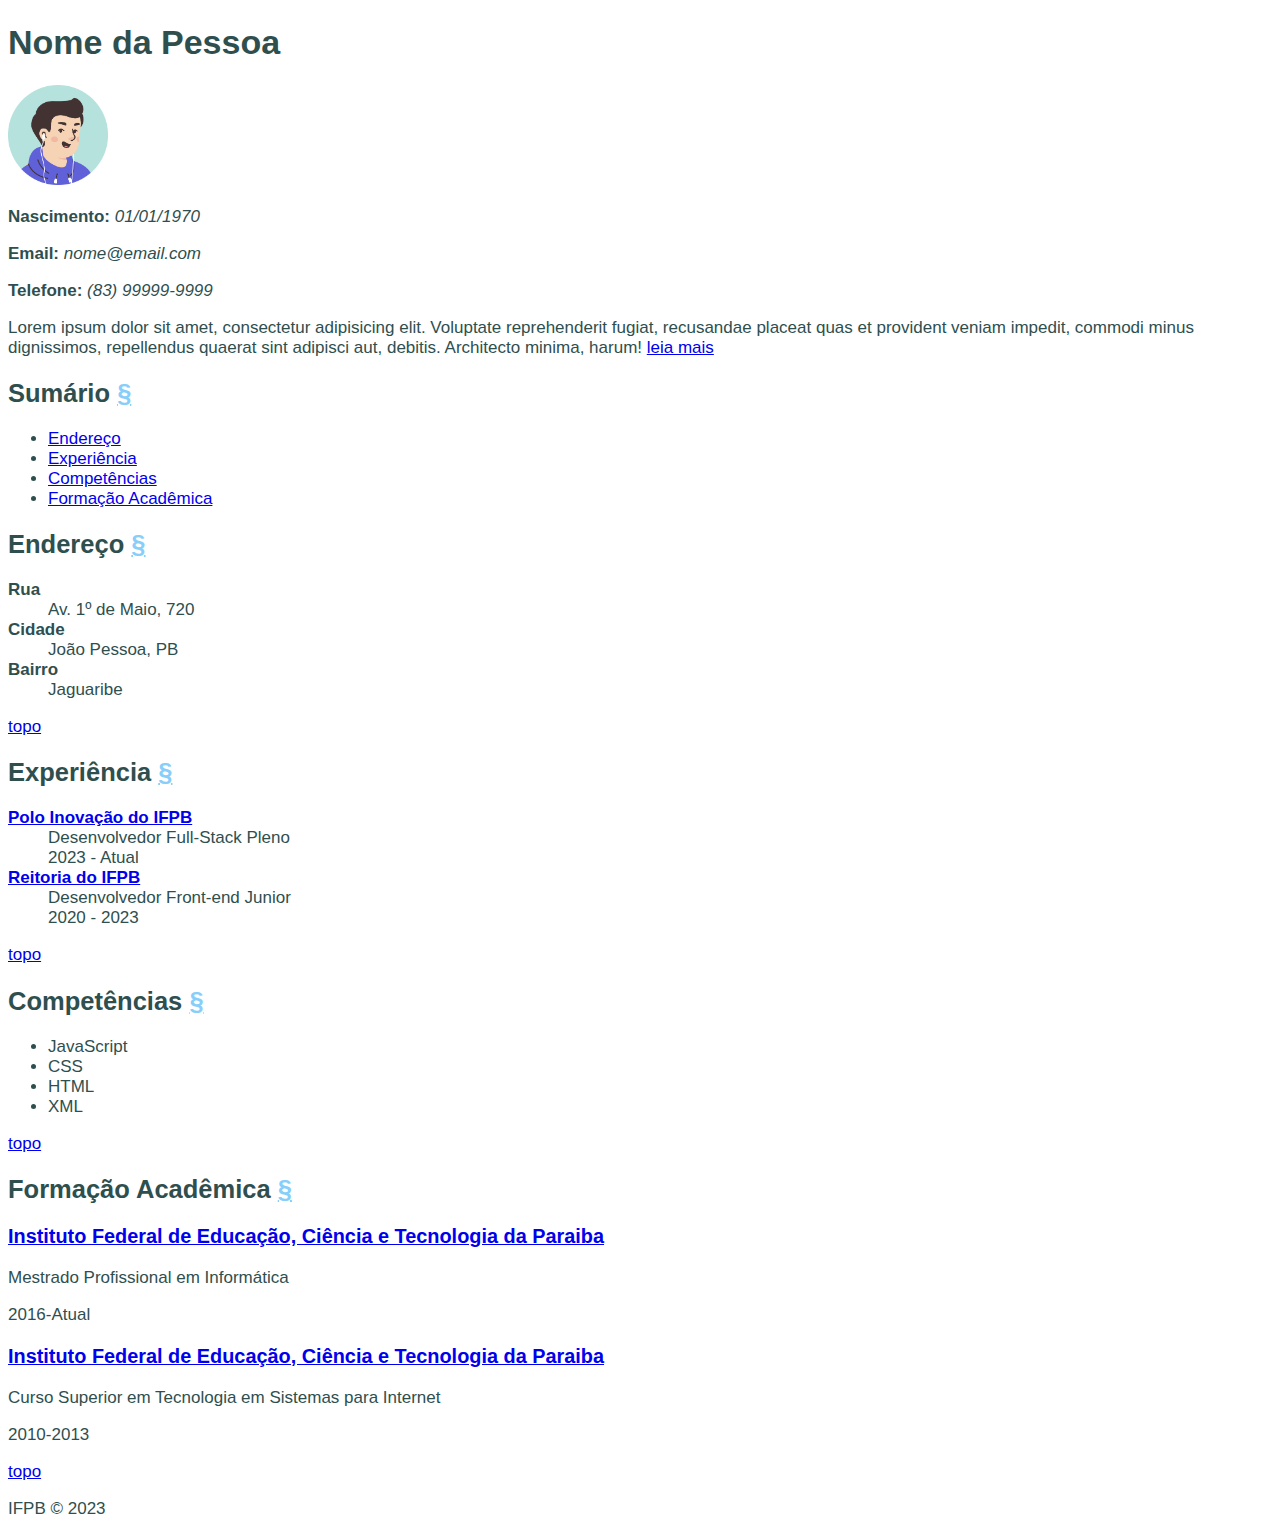
<file: curriculum-estilo/index.html>
<!DOCTYPE html>
<html lang="en">
  <head>
    <meta charset="UTF-8" />
    <title>Document</title>
    <link rel="stylesheet" href="css/style.css" />
  </head>
  <body>
    <div id="article">
      <h1 id="person" class="text-center">
        Nome da Pessoa <a href="#person">§</a>
      </h1>
      <img src="img/avatar.png" alt="Imagem de perfil" width="100px" />
      <p><b>Nascimento:</b> <i>01/01/1970</i></p>
      <p><b>Email:</b> <i>nome@email.com</i></p>
      <p><b>Telefone:</b> <i>(83) 99999-9999</i></p>
      <p>
        Lorem ipsum dolor sit amet, consectetur adipisicing elit. Voluptate
        reprehenderit fugiat, recusandae placeat quas et provident veniam
        impedit, commodi minus dignissimos, repellendus quaerat sint adipisci
        aut, debitis. Architecto minima, harum!
        <a href="pages/resumo.html">leia mais</a>
      </p>
      <h2 id="sumario">Sumário <a href="#sumario">§</a></h2>
      <ul>
        <li><a href="#endereco">Endereço</a></li>
        <li><a href="#experiencia">Experiência</a></li>
        <li><a href="#competencia">Competências</a></li>
        <li><a href="#formacao">Formação Acadêmica</a></li>
      </ul>

      <h2 id="endereco">Endereço <a href="#endereco">§</a></h2>
      <dl>
        <dt><b>Rua</b></dt>
        <dd>Av. 1º de Maio, 720</dd>
        <dt><b>Cidade</b></dt>
        <dd>João Pessoa, PB</dd>
        <dt><b>Bairro</b></dt>
        <dd>Jaguaribe</dd>
      </dl>
      <p><a href="#">topo</a></p>

      <h2 id="experiencia">Experiência <a href="#experiencia">§</a></h2>
      <dl>
        <dt>
          <b>
            <a href="https://www.ifpb.edu.br/polodeinovacao">
              Polo Inovação do IFPB
            </a>
          </b>
        </dt>
        <dd>Desenvolvedor Full-Stack Pleno</dd>
        <dd>2023 - Atual</dd>
        <dt>
          <b>
            <a href="https://www.ifpb.edu.br/"> Reitoria do IFPB </a>
          </b>
        </dt>
        <dd>Desenvolvedor Front-end Junior</dd>
        <dd>2020 - 2023</dd>
      </dl>
      <p><a href="#">topo</a></p>

      <h2 id="habilidades">Competências <a href="#habilidades">§</a></h2>
      <ul>
        <li>JavaScript</li>
        <li>CSS</li>
        <li>HTML</li>
        <li>XML</li>
      </ul>
      <p><a href="#">topo</a></p>

      <h2 id="formacao">Formação Acadêmica <a href="#formacao">§</a></h2>
      <h3>
        <a href="http://www.ifpb.edu.br/">
          Instituto Federal de Educação, Ciência e Tecnologia da Paraiba
        </a>
      </h3>
      <p>Mestrado Profissional em Informática</p>
      <p>2016-Atual</p>
      <h3>
        <a href="http://www.ifpb.edu.br/">
          Instituto Federal de Educação, Ciência e Tecnologia da Paraiba
        </a>
      </h3>
      <p>Curso Superior em Tecnologia em Sistemas para Internet</p>
      <p>2010-2013</p>
      <p><a href="#">topo</a></p>
    </div>
    <div id="footer">
      <p id="copyright" class="text-center">IFPB &copy; 2023</p>
    </div>
  </body>
</html>
</file>
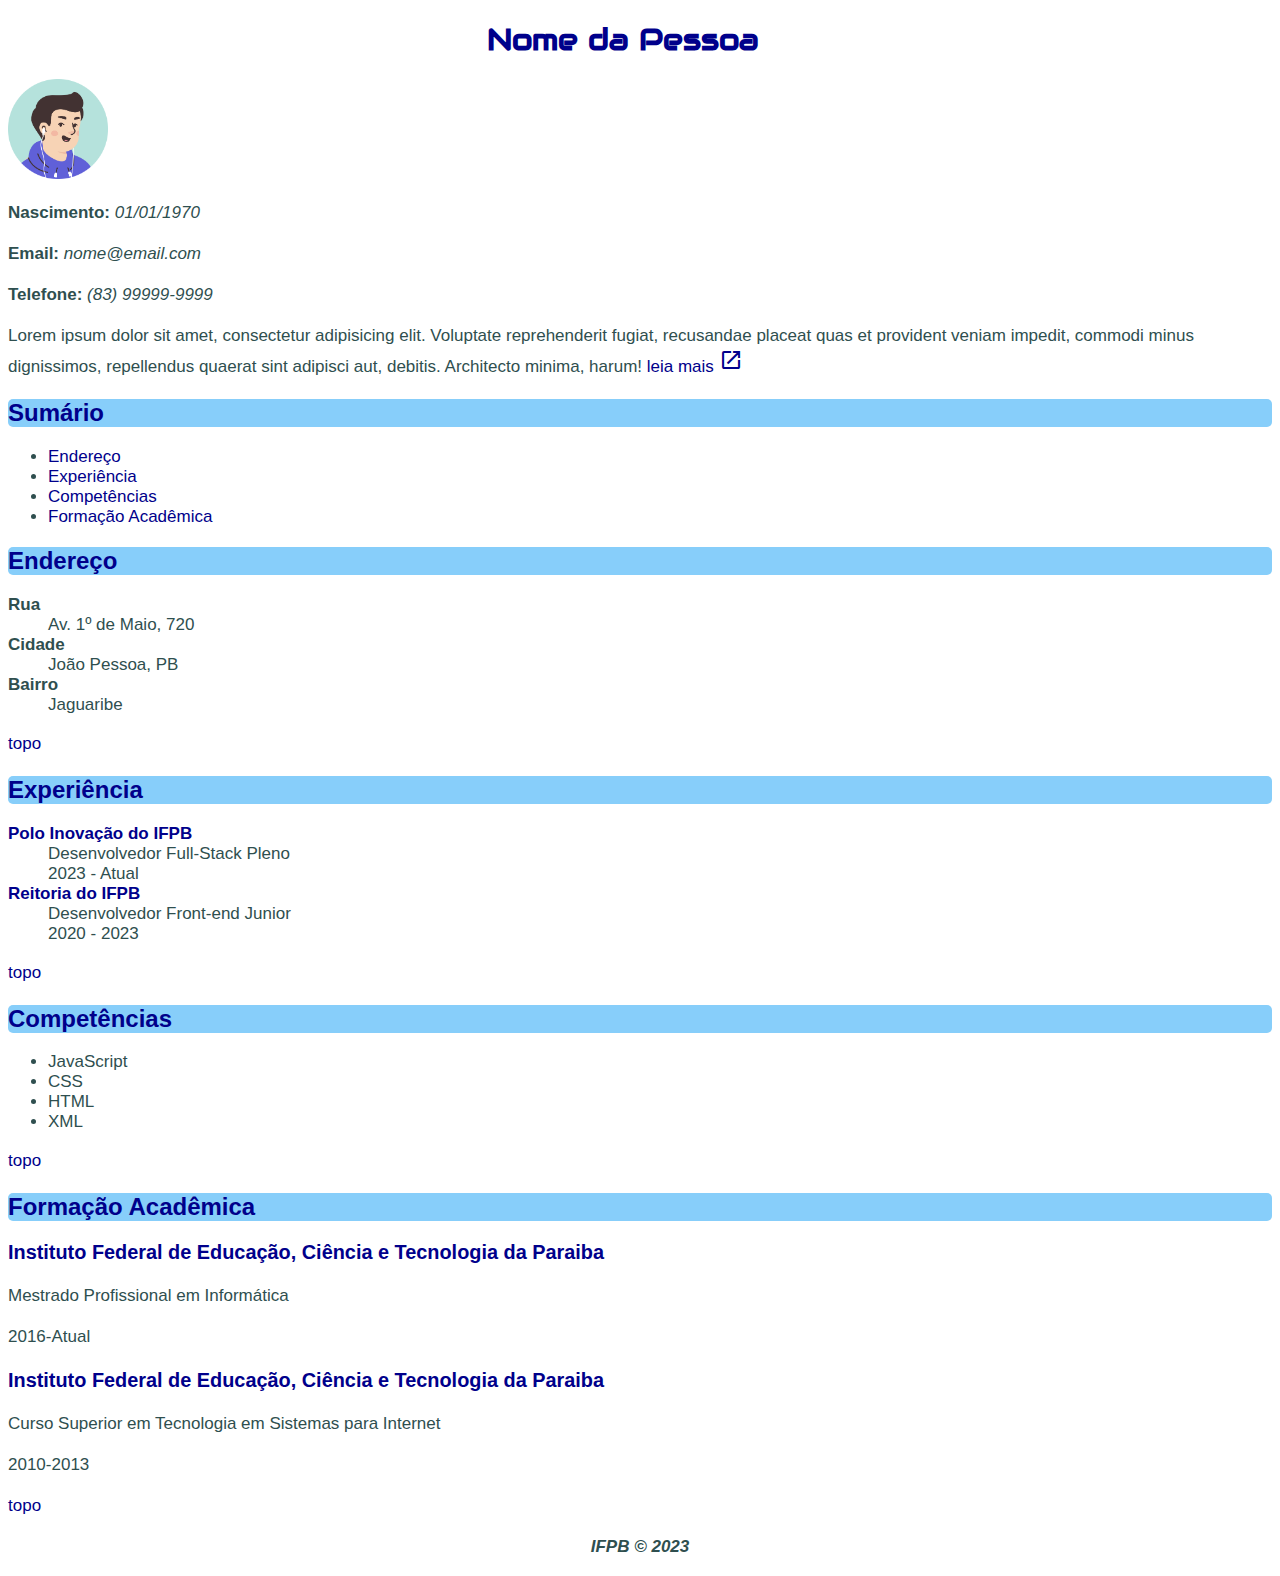
<file: exercise-web-fonts-icons/index.html>
<!DOCTYPE html>
<html lang="en">
  <head>
    <meta charset="UTF-8" />
    <title>Document</title>
    <link rel="stylesheet" href="css/style.css" />

    <!-- Código referenciando a fonte Audiowide -->
    <link rel="preconnect" href="https://fonts.googleapis.com">
    <link rel="preconnect" href="https://fonts.gstatic.com" crossorigin>
    <link href="https://fonts.googleapis.com/css2?family=Audiowide&display=swap" rel="stylesheet">

    <link href="https://fonts.googleapis.com/icon?family=Material+Icons"
      rel="stylesheet">

      <link rel="stylesheet" href="https://cdnjs.cloudflare.com/ajax/libs/font-awesome/6.7.1/css/all.min.css" integrity="sha512-5Hs3dF2AEPkpNAR7UiOHba+lRSJNeM2ECkwxUIxC1Q/FLycGTbNapWXB4tP889k5T5Ju8fs4b1P5z/iB4nMfSQ==" crossorigin="anonymous" referrerpolicy="no-referrer" />
  </head>
  <body>
    <div id="article">
      <h1 id="person" class="text-center">
        Nome da Pessoa <a href="#person">§</a>
      </h1>
      <img src="img/avatar.png" alt="Imagem de perfil" width="100px" />
      <p><b>Nascimento:</b> <i>01/01/1970</i></p>
      <p><b>Email:</b> <i>nome@email.com</i></p>
      <p><b>Telefone:</b> <i>(83) 99999-9999</i></p>
      <p>
        Lorem ipsum dolor sit amet, consectetur adipisicing elit. Voluptate
        reprehenderit fugiat, recusandae placeat quas et provident veniam
        impedit, commodi minus dignissimos, repellendus quaerat sint adipisci
        aut, debitis. Architecto minima, harum!
        <a href="pages/resumo.html">leia mais 
          <span class="material-icons fs-1rem">
            launch
          </span>
        </a>
      </p>

      <h2 id="sumario">Sumário <a href="#sumario">§</a></h2>
      <ul>
        <li><a href="#endereco">Endereço</a></li>
        <li><a href="#experiencia">Experiência</a></li>
        <li><a href="#competencia">Competências</a></li>
        <li><a href="#formacao">Formação Acadêmica</a></li>
      </ul>

      <h2 id="endereco">Endereço <a href="#endereco">§</a></h2>
      <dl>
        <dt><b>Rua</b></dt>
        <dd>Av. 1º de Maio, 720</dd>
        <dt><b>Cidade</b></dt>
        <dd>João Pessoa, PB</dd>
        <dt><b>Bairro</b></dt>
        <dd>Jaguaribe</dd>
      </dl>
      <p><a href="#" class="topo">topo</a></p>

      <h2 id="experiencia">Experiência <a href="#experiencia">§</a></h2>
      <dl>
        <dt>
          <b>
            <a href="https://www.ifpb.edu.br/polodeinovacao">
              Polo Inovação do IFPB
            </a>
          </b>
        </dt>
        <dd>Desenvolvedor Full-Stack Pleno</dd>
        <dd>2023 - Atual</dd>
        <dt>
          <b>
            <a href="https://www.ifpb.edu.br/"> Reitoria do IFPB </a>
          </b>
        </dt>
        <dd>Desenvolvedor Front-end Junior</dd>
        <dd>2020 - 2023</dd>
      </dl>
      <p><a href="#" class="topo">topo</a></p>

      <h2 id="habilidades">Competências <a href="#habilidades">§</a></h2>
      <ul>
        <li>JavaScript</li>
        <li>CSS</li>
        <li>HTML</li>
        <li>XML</li>
      </ul>
      <p><a href="#" class="topo">topo</a></p>

      <h2 id="formacao">Formação Acadêmica <a href="#formacao">§</a></h2>
      <h3>
        <a href="http://www.ifpb.edu.br/">
          Instituto Federal de Educação, Ciência e Tecnologia da Paraiba
        </a>
      </h3>
      <p>Mestrado Profissional em Informática</p>
      <p>2016-Atual</p>
      <h3>
        <a href="http://www.ifpb.edu.br/">
          Instituto Federal de Educação, Ciência e Tecnologia da Paraiba
        </a>
      </h3>
      <p>Curso Superior em Tecnologia em Sistemas para Internet</p>
      <p>2010-2013</p>
      <p><a href="#" class="topo">topo</a></p>
    </div>
    <div id="footer">
      <div id="social">
        <a href="#"><i class="fa-brands fa-square-facebook color-navy"></i></a>
        <a href="#"><i class="fa-brands fa-square-twitter color-dodgerblue"></i></a>
        <a href="#"><i class="fa-brands fa-linkedin color-navy"></i></a>
      </div>
      <p id="copyright" class="text-center">IFPB &copy; 2023</p>
    </div>
  </body>
</html>
</file>
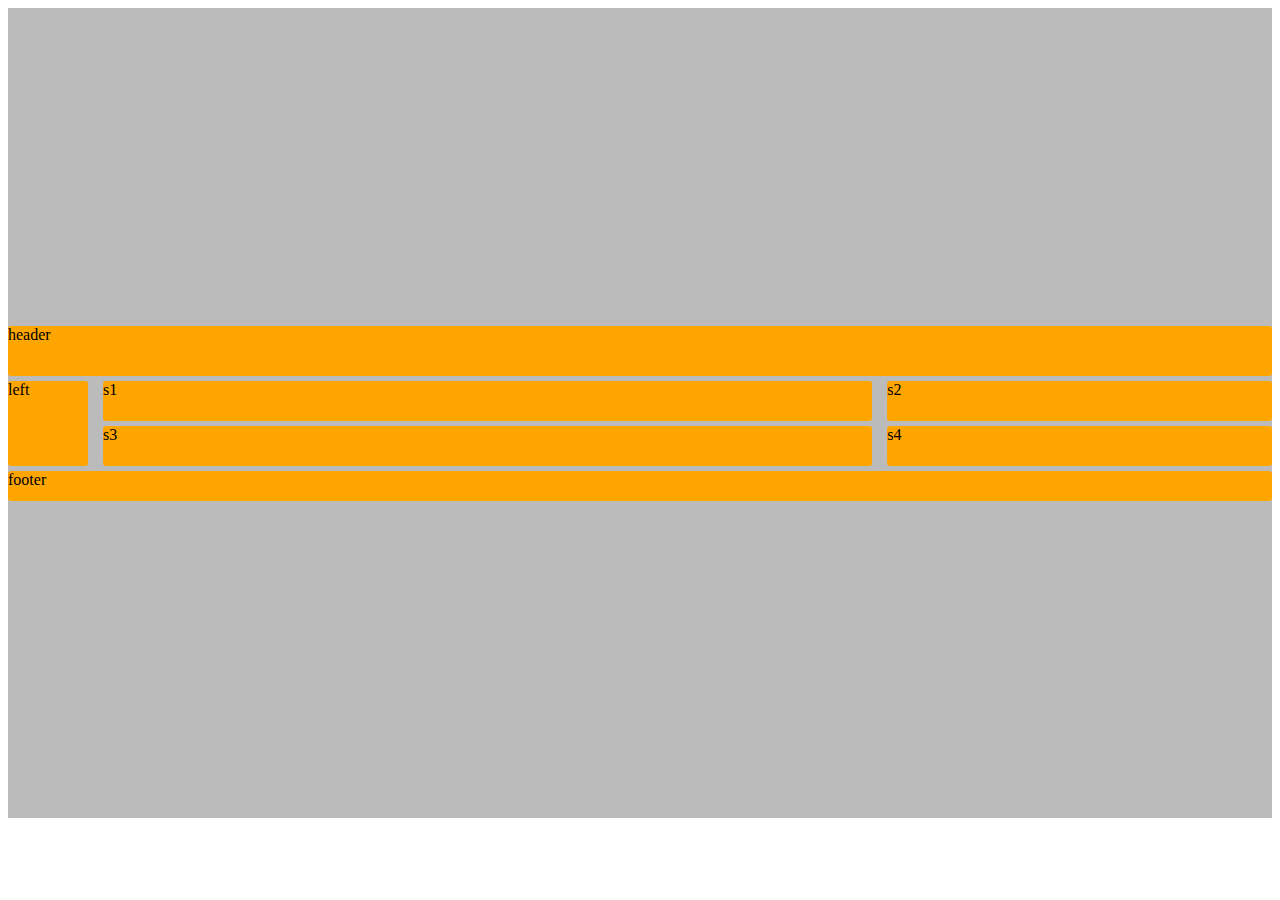
<file: grid-layout/index.html>
<!DOCTYPE html>
<html lang="en">
<head>
    <meta charset="UTF-8">
    <meta http-equiv="X-UA-Compatible" content="IE=edge">
    <meta name="viewport" content="width=device-width, initial-scale=1.0">
    <title>Document</title>

    <style>
        main {
            background-color: #bbb;
            display: grid;

            grid-template-columns: 80px 2fr 1fr;
            grid-template-rows: 50px 40px 40px 30px;

            justify-content: center;
            justify-items: stretch;

            align-content: center;
            align-items: stretch;

            grid-template-areas: 
              "header header header"
              "left s1 s2"
              "left s3 s4"
              "footer footer footer"
            ;

            gap: 5px 15px;

            grid-auto-rows: 100px;

            height: 90vh; /* vh => viewport height */
        }

        div {
            background-color: orange;

            border-radius: 3px;
        }

        #container > h1 {
            background-color: green;
        }

        .first {
            grid-row: 1 / 2;

            grid-column: 1 / 2;
        }

        .span-div-6 {
            grid-row: 2 / 4;
            grid-column: 3 / 4;
        }

        .span-div-7 {
            grid-column: 1 / span 2;
        }

        .header {
            grid-area: header;
        }

        .left {
            grid-area: left;
        }

        .footer {
            grid-area: footer;
        }
    </style>
</head>
<body>
    <main id="container">
        <div class="header">header</div>
        <div class="left">left</div>
        <div>s1</div>
        <div>s2</div>
        <div>s3</div>
        <div>s4</div>
        <div class="footer">footer</div>
    </main>
</body>
</html>
</file>
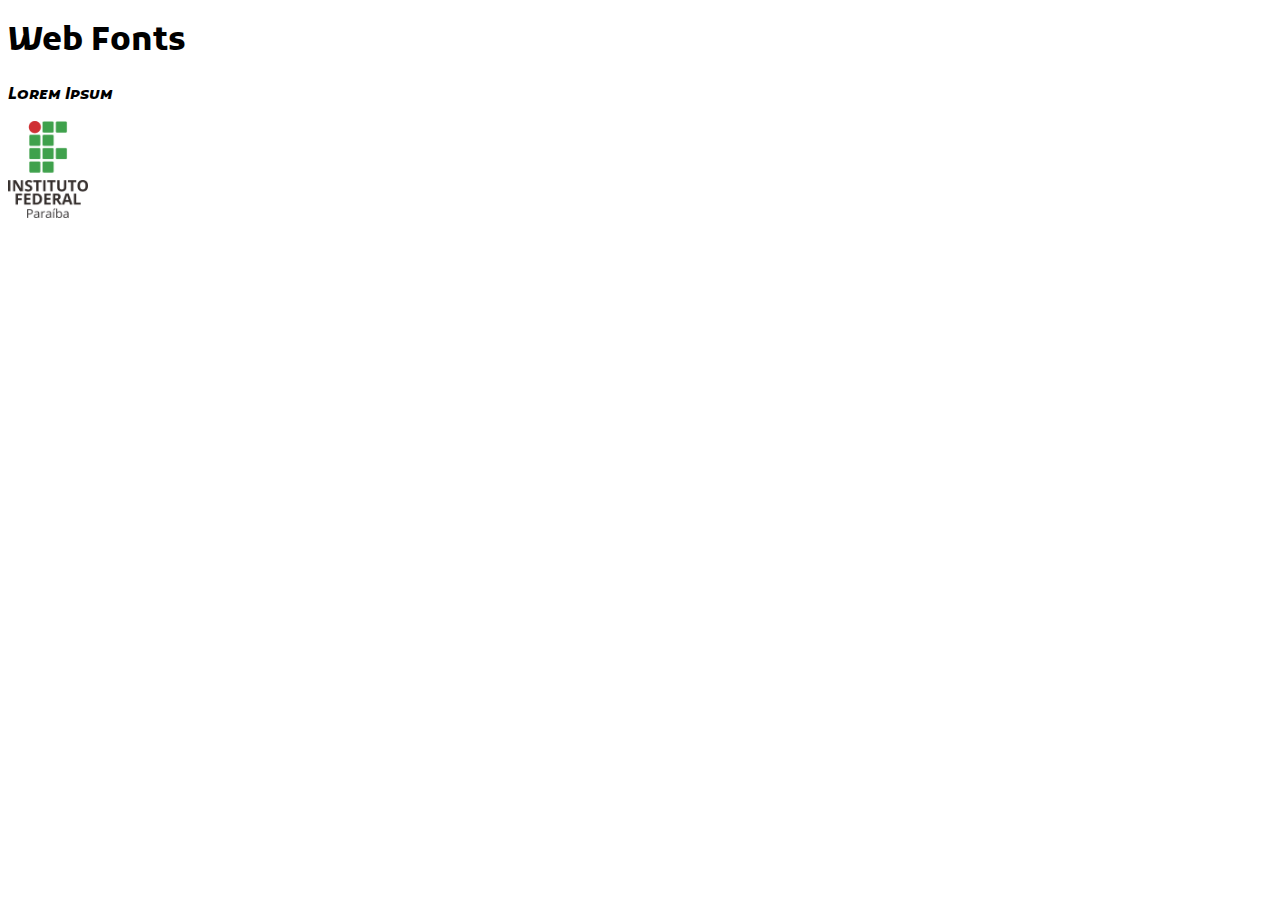
<file: web-fontes/index.html>
<!DOCTYPE html>
<html lang="en">

<head>
    <meta charset="UTF-8">
    <meta http-equiv="X-UA-Compatible" content="IE=edge">
    <meta name="viewport" content="width=device-width, initial-scale=1.0">
    <title>Web Fonts</title>

    <link rel="preconnect" href="https://fonts.googleapis.com">
    <link rel="preconnect" href="https://fonts.gstatic.com" crossorigin>
    <link href="https://fonts.googleapis.com/css2?family=Kufam:ital,wght@0,400..900;1,400..900&display=swap"
        rel="stylesheet">

    <link rel="stylesheet" href="css/style.css">
</head>

<body>
    <h1>Web Fonts</h1>

    <p>Lorem Ipsum</p>

    <img src="img/ifpb-1.png" alt="Logo do IFPB">
</body>

</html>
</file>
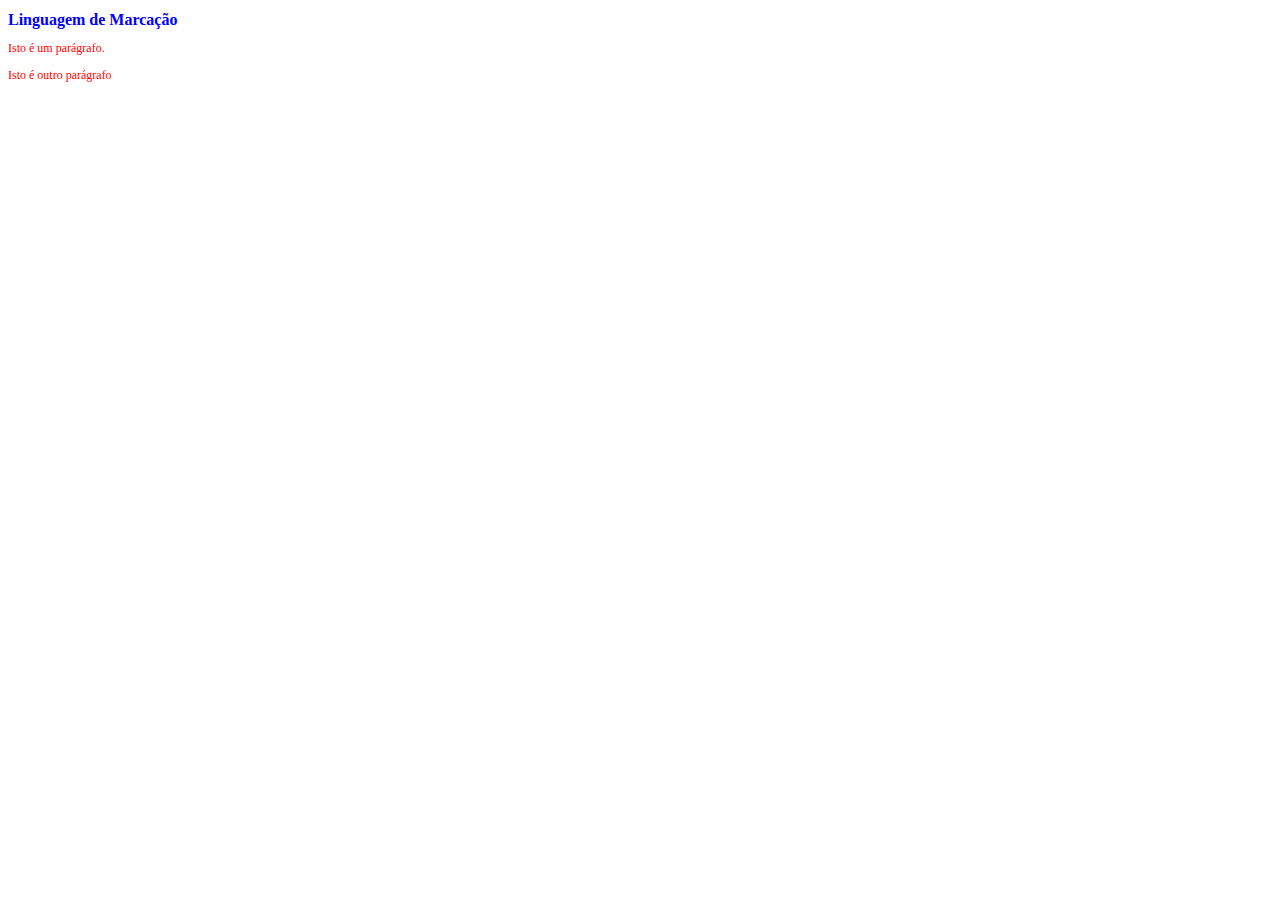
<file: exe0.html>
<!DOCTYPE html>
<html lang="en">

<head>
    <meta charset="UTF-8">
    <meta http-equiv="X-UA-Compatible" content="IE=edge">
    <meta name="viewport" content="width=device-width, initial-scale=1.0">
    <title>Document</title>
</head>

<body> 
    <h1 style="color: blue; font-size: 16px;">Linguagem de Marcação</h1>
    <p style="color: red; font-size: 12px;">Isto é um parágrafo.</p>
    <p style="color: red; font-size: 12px;">Isto é outro parágrafo</p>
</body>

</html>
</file>
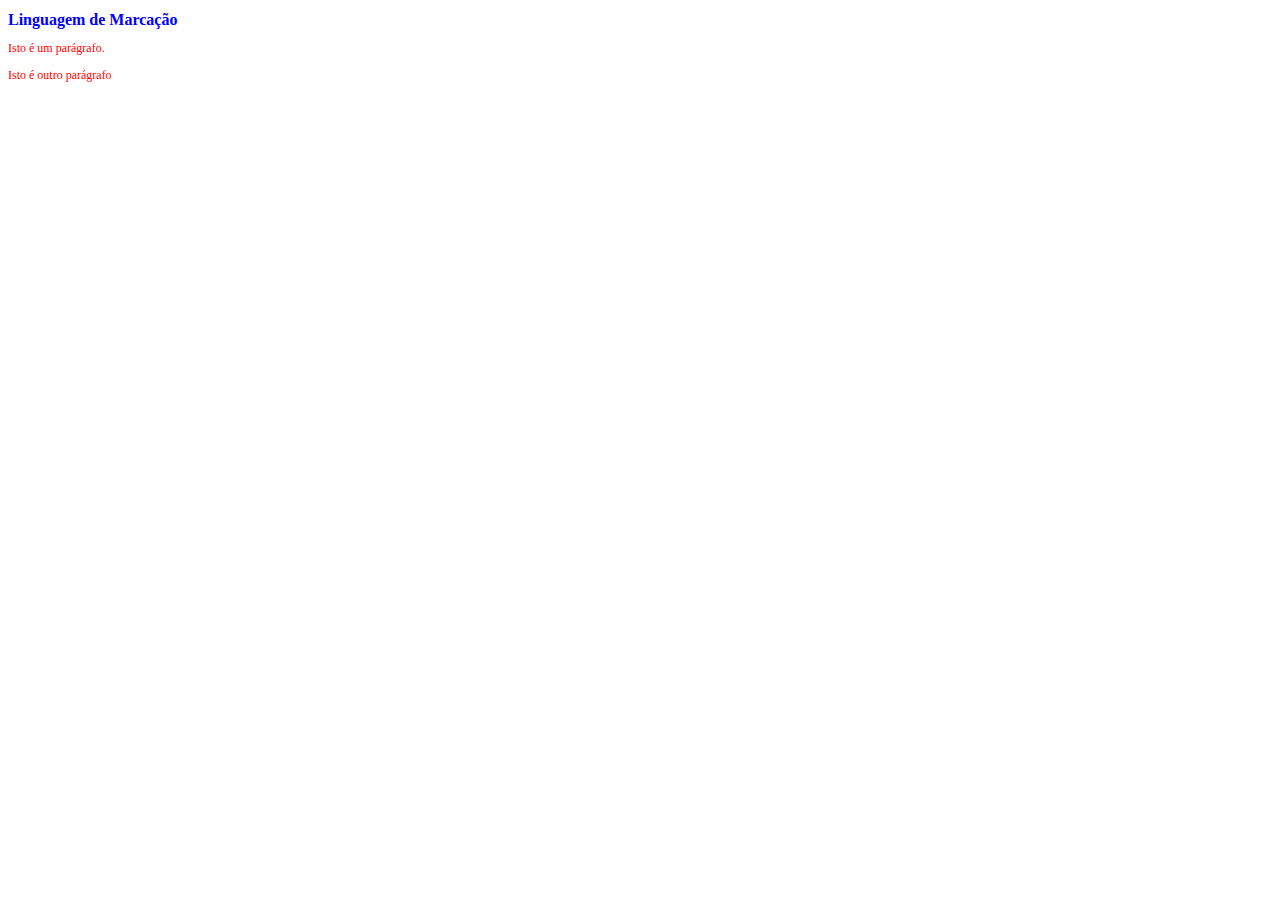
<file: exe1.html>
<!DOCTYPE html>
<html lang="en">

<head>
    <meta charset="UTF-8">
    <meta http-equiv="X-UA-Compatible" content="IE=edge">
    <meta name="viewport" content="width=device-width, initial-scale=1.0">
    <title>Document</title>

    <style>
        h1 {
            color: blue;
            font-size: 16px;
        }

        p {
            color: red; 
            font-size: 12px;
        }
    </style>
</head>

<body> 
    <h1>Linguagem de Marcação</h1>
    <p>Isto é um parágrafo.</p>
    <p>Isto é outro parágrafo</p>
</body>

</html>
</file>
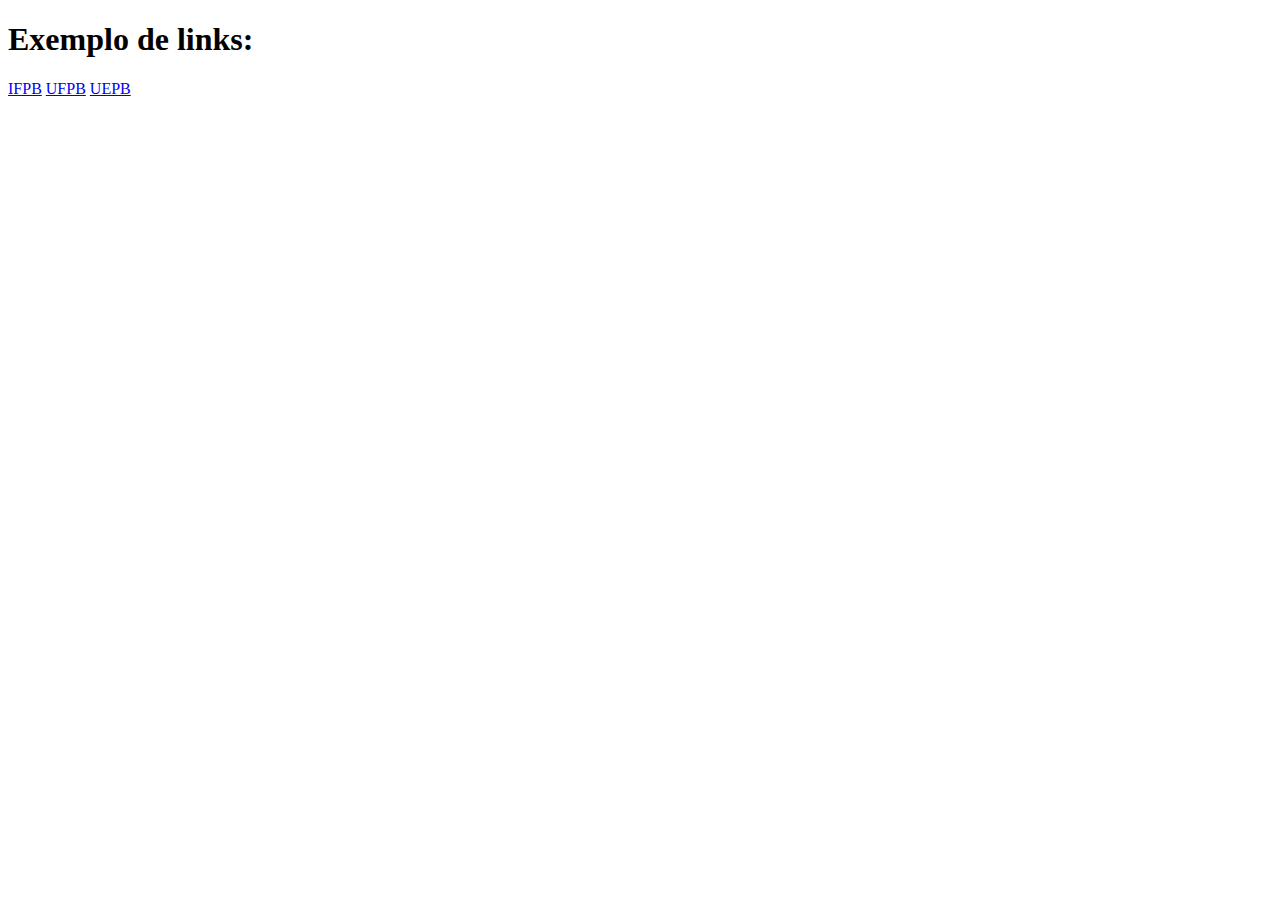
<file: curriculum-estilo/teste.html>
<!DOCTYPE html>
<html lang="en">
<head>
    <meta charset="UTF-8">
    <meta http-equiv="X-UA-Compatible" content="IE=edge">
    <meta name="viewport" content="width=device-width, initial-scale=1.0">
    <title>Document</title>
</head>
<body>
    <h1>Exemplo de links:</h1>
    <a href="https://www.ifpb.edu.br">IFPB</a>
    <a href="https://www.ufpb.br">UFPB</a>
    <a href="https://uepb.edu.br">UEPB</a>
</body>
</html>
</file>
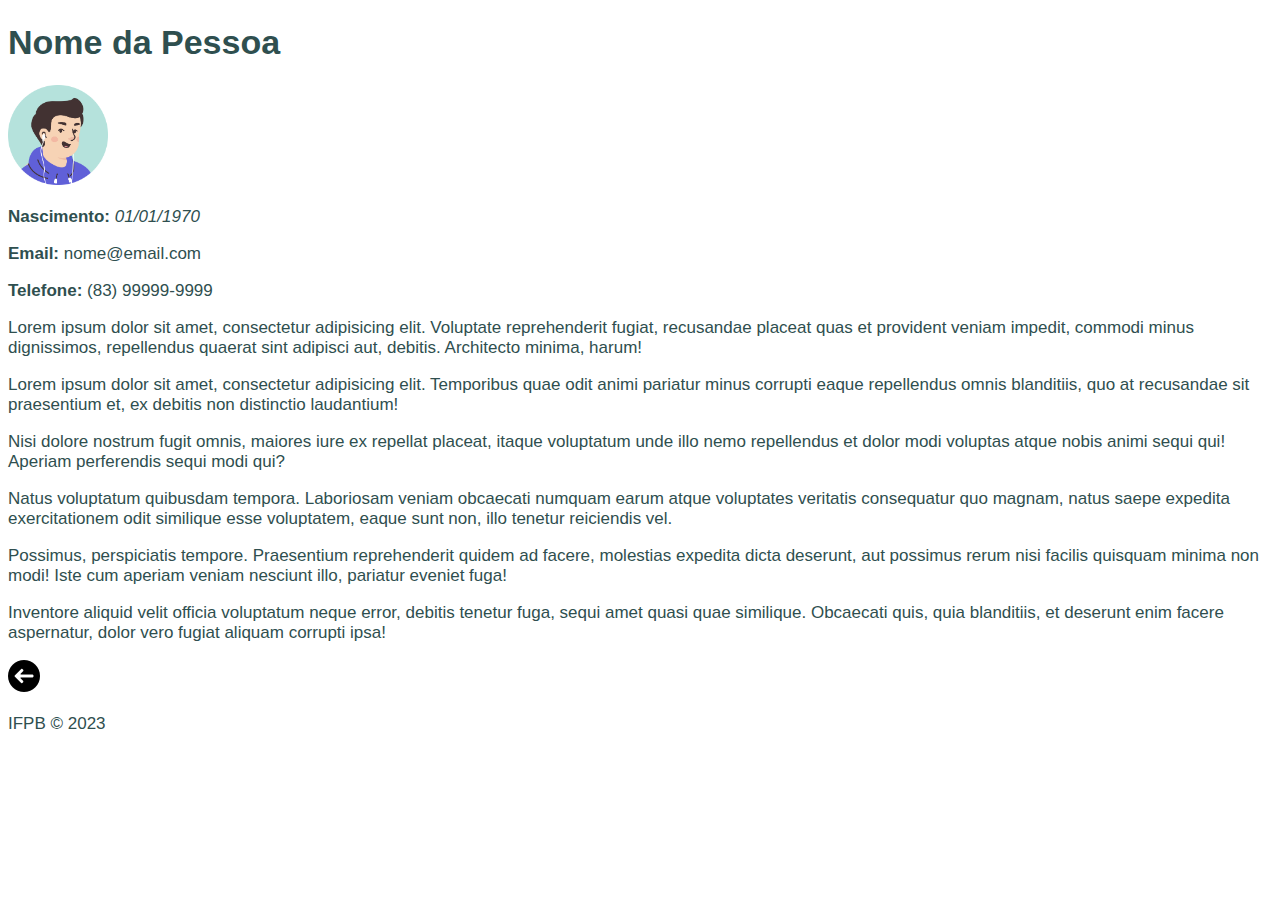
<file: curriculum-estilo/pages/resumo.html>
<!DOCTYPE html>
<html lang="en">
<head>
  <meta charset="UTF-8">
  <title>Document</title>
  <link rel="stylesheet" href="../css/style.css">
</head>
<body>
  <div id="article">
    <h1 class="text-center">Nome da Pessoa</h1>
    <img src="../img/avatar.png" alt="Imagem de perfil" width="100px">
    <p><b>Nascimento:</b> <i>01/01/1970</i></p>
    <p><b>Email:</b> </i>nome@email.com</p>
    <p><b>Telefone:</b> </i>(83) 99999-9999</p>
    <p>Lorem ipsum dolor sit amet, consectetur adipisicing elit. Voluptate reprehenderit fugiat, recusandae placeat quas et provident veniam impedit, commodi minus dignissimos, repellendus quaerat sint adipisci aut, debitis. Architecto minima, harum!</p>
    <p>Lorem ipsum dolor sit amet, consectetur adipisicing elit. Temporibus quae odit animi pariatur minus corrupti eaque repellendus omnis blanditiis, quo at recusandae sit praesentium et, ex debitis non distinctio laudantium!</p>
    <p>Nisi dolore nostrum fugit omnis, maiores iure ex repellat placeat, itaque voluptatum unde illo nemo repellendus et dolor modi voluptas atque nobis animi sequi qui! Aperiam perferendis sequi modi qui?</p>
    <p>Natus voluptatum quibusdam tempora. Laboriosam veniam obcaecati numquam earum atque voluptates veritatis consequatur quo magnam, natus saepe expedita exercitationem odit similique esse voluptatem, eaque sunt non, illo tenetur reiciendis vel.</p>
    <p>Possimus, perspiciatis tempore. Praesentium reprehenderit quidem ad facere, molestias expedita dicta deserunt, aut possimus rerum nisi facilis quisquam minima non modi! Iste cum aperiam veniam nesciunt illo, pariatur eveniet fuga!</p>
    <p>Inventore aliquid velit officia voluptatum neque error, debitis tenetur fuga, sequi amet quasi quae similique. Obcaecati quis, quia blanditiis, et deserunt enim facere aspernatur, dolor vero fugiat aliquam corrupti ipsa!</p>
    <p><a href="../index.html"><img src="../img/voltar.png" alt="voltar"></a></p>
  </div>
  <div id="footer">
    <p id="copyright">IFPB &copy; 2023</p>
  </div>
</body>
</html>
</file>
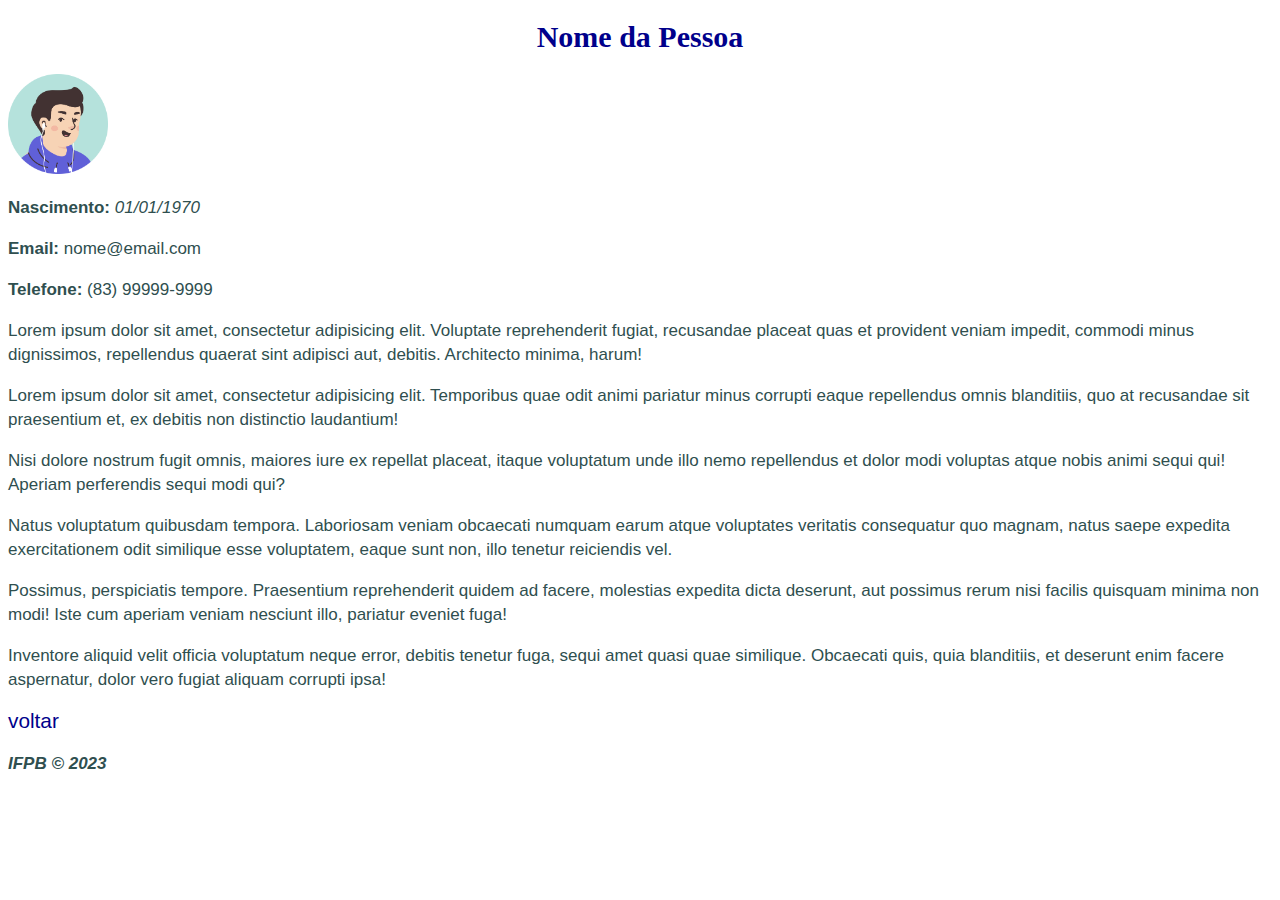
<file: exercise-web-fonts-icons/pages/resumo.html>
<!DOCTYPE html>
<html lang="en">
<head>
  <meta charset="UTF-8">
  <title>Document</title>
  <link rel="stylesheet" href="../css/style.css">

  <link rel="stylesheet" href="https://cdnjs.cloudflare.com/ajax/libs/font-awesome/6.7.1/css/all.min.css" integrity="sha512-5Hs3dF2AEPkpNAR7UiOHba+lRSJNeM2ECkwxUIxC1Q/FLycGTbNapWXB4tP889k5T5Ju8fs4b1P5z/iB4nMfSQ==" crossorigin="anonymous" referrerpolicy="no-referrer" />
</head>
<body>
  <div id="article">
    <h1 class="text-center">Nome da Pessoa</h1>
    <img src="../img/avatar.png" alt="Imagem de perfil" width="100px">
    <p><b>Nascimento:</b> <i>01/01/1970</i></p>
    <p><b>Email:</b> </i>nome@email.com</p>
    <p><b>Telefone:</b> </i>(83) 99999-9999</p>
    <p>Lorem ipsum dolor sit amet, consectetur adipisicing elit. Voluptate reprehenderit fugiat, recusandae placeat quas et provident veniam impedit, commodi minus dignissimos, repellendus quaerat sint adipisci aut, debitis. Architecto minima, harum!</p>
    <p>Lorem ipsum dolor sit amet, consectetur adipisicing elit. Temporibus quae odit animi pariatur minus corrupti eaque repellendus omnis blanditiis, quo at recusandae sit praesentium et, ex debitis non distinctio laudantium!</p>
    <p>Nisi dolore nostrum fugit omnis, maiores iure ex repellat placeat, itaque voluptatum unde illo nemo repellendus et dolor modi voluptas atque nobis animi sequi qui! Aperiam perferendis sequi modi qui?</p>
    <p>Natus voluptatum quibusdam tempora. Laboriosam veniam obcaecati numquam earum atque voluptates veritatis consequatur quo magnam, natus saepe expedita exercitationem odit similique esse voluptatem, eaque sunt non, illo tenetur reiciendis vel.</p>
    <p>Possimus, perspiciatis tempore. Praesentium reprehenderit quidem ad facere, molestias expedita dicta deserunt, aut possimus rerum nisi facilis quisquam minima non modi! Iste cum aperiam veniam nesciunt illo, pariatur eveniet fuga!</p>
    <p>Inventore aliquid velit officia voluptatum neque error, debitis tenetur fuga, sequi amet quasi quae similique. Obcaecati quis, quia blanditiis, et deserunt enim facere aspernatur, dolor vero fugiat aliquam corrupti ipsa!</p>
    <p>
      <a href="../index.html" class="btn">
        <i class="fa-solid fa-circle-arrow-left"></i>
        voltar
      </a>
    </p>
  </div>
  <div id="footer">
    <p id="copyright">IFPB &copy; 2023</p>
  </div>
</body>
</html>
</file>
<file: curriculum-estilo/css/style.css>
html {
    color: darkslategrey;
    font-family: arial, sans-serif;
    font-size: 17px;
}

h1 a {
    color: white;
}

h1:hover a, h2:hover a {
    color: darkblue;
}

h2 a {
    color: lightskyblue;
}
</file>
<file: exercise-web-fonts-icons/css/style.css>
body {
  color: darkslategrey;
  font-family: arial, sans-serif;
  font-size: 17px;
}

.text-center {
  text-align: center;
}

#copyright {
  font-weight: bold;
  font-style: italic;
}

h1 {
  font-size:30px;

  font-family: Audiowide, cursive;
}

h2 {
  font-size:24px;
  background-color: lightskyblue;

  border-radius: 5px;
}

h1, h2, a, a:visited {
  color: darkblue;
}

a, a:visited {
  text-decoration: none;
}
a:hover {
  text-decoration: underline;
}

h1 a, h1 a:visited {
  color: white;
}
h2 a, h2 a:visited {
  color: lightskyblue;
}
h1:hover a, h2:hover a {
  color: darkblue;
}

.fs-1rem {
  font-size: 1rem;
  line-height: 1.5rem;
}

p {
  line-height: 1.5rem;
}

@media print {
  body, h1 {
    color: black;
    font-family: Times, serif;
  }
}

.btn {
  font-size: 1.3rem;
}

.btn:hover {
  color: white;
  background-color: darkblue;
  text-decoration: none;
}

#social {
  text-align: center;
  color: white;
  font-size: 2rem;
}

.color-navy {
  color: navy;
}

.color-dodgerblue {
  color: dodgerblue;
}
</file>
<file: web-fontes/css/style.css>
html {
    font-family: Kufam;
}

img {
    width: 80px;
}

p {
    font-weight: bold;
    /*font-variation-settings: 'wght' 400; */
    font-style: italic;
    font-variant: small-caps;
}
</file>
